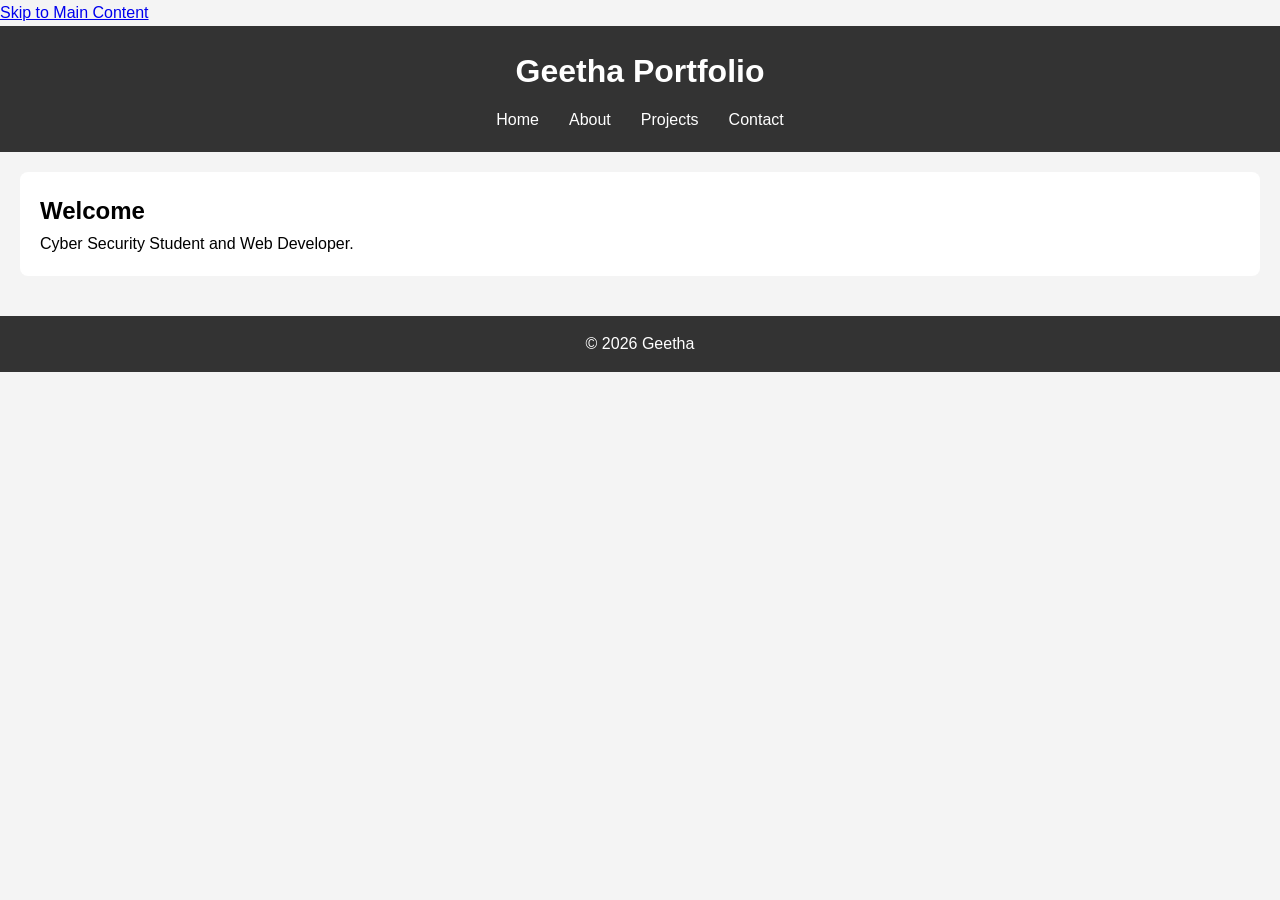
<file: Portfolio-Website/index.html>
<!DOCTYPE html>
<html lang="en">
<head>
<meta charset="UTF-8">
<meta name="viewport" content="width=device-width, initial-scale=1.0">
<meta name="description" content="Geetha Portfolio Website">
<title>Geetha Portfolio</title>

<link rel="stylesheet" href="css/style.css">
</head>

<body>

<a href="#main-content" class="skip-link">
Skip to Main Content
</a>

<header>
<h1>Geetha Portfolio</h1>

<nav aria-label="Main Navigation">
<ul>
<li><a href="index.html">Home</a></li>
<li><a href="about.html">About</a></li>
<li><a href="projects.html">Projects</a></li>
<li><a href="contact.html">Contact</a></li>
</ul>
</nav>
</header>

<main id="main-content">

<section>
<h2>Welcome</h2>
<p>Cyber Security Student and Web Developer.</p>
</section>

</main>

<footer>
<p>&copy; 2026 Geetha</p>
</footer>

</body>
</html>
</file>
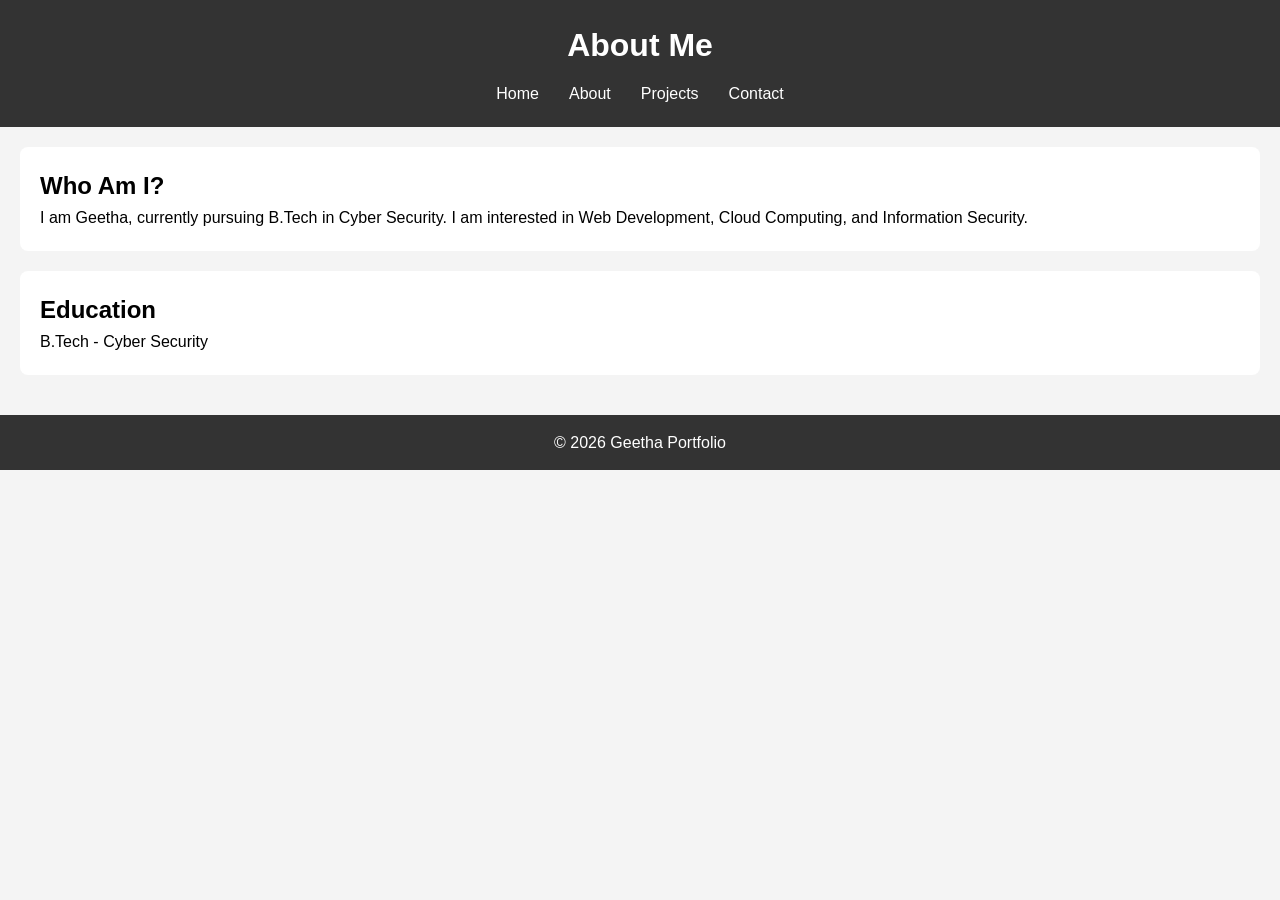
<file: Portfolio-Website/about.html>
<!DOCTYPE html>
<html lang="en">
<head>
<meta charset="UTF-8">
<meta name="viewport" content="width=device-width, initial-scale=1.0">
<title>About Me</title>
<link rel="stylesheet" href="css/style.css">
</head>
<body>

<header>
    <h1>About Me</h1>

    <nav aria-label="Main Navigation">
        <ul>
            <li><a href="index.html">Home</a></li>
            <li><a href="about.html">About</a></li>
            <li><a href="projects.html">Projects</a></li>
            <li><a href="contact.html">Contact</a></li>
        </ul>
    </nav>
</header>

<main>
<section>
    <h2>Who Am I?</h2>
    <p>
        I am Geetha, currently pursuing B.Tech in Cyber Security.
        I am interested in Web Development, Cloud Computing,
        and Information Security.
    </p>
</section>

<section>
    <h2>Education</h2>
    <p>B.Tech - Cyber Security</p>
</section>
</main>

<footer>
    <p>&copy; 2026 Geetha Portfolio</p>
</footer>

</body>
</html>
</file>
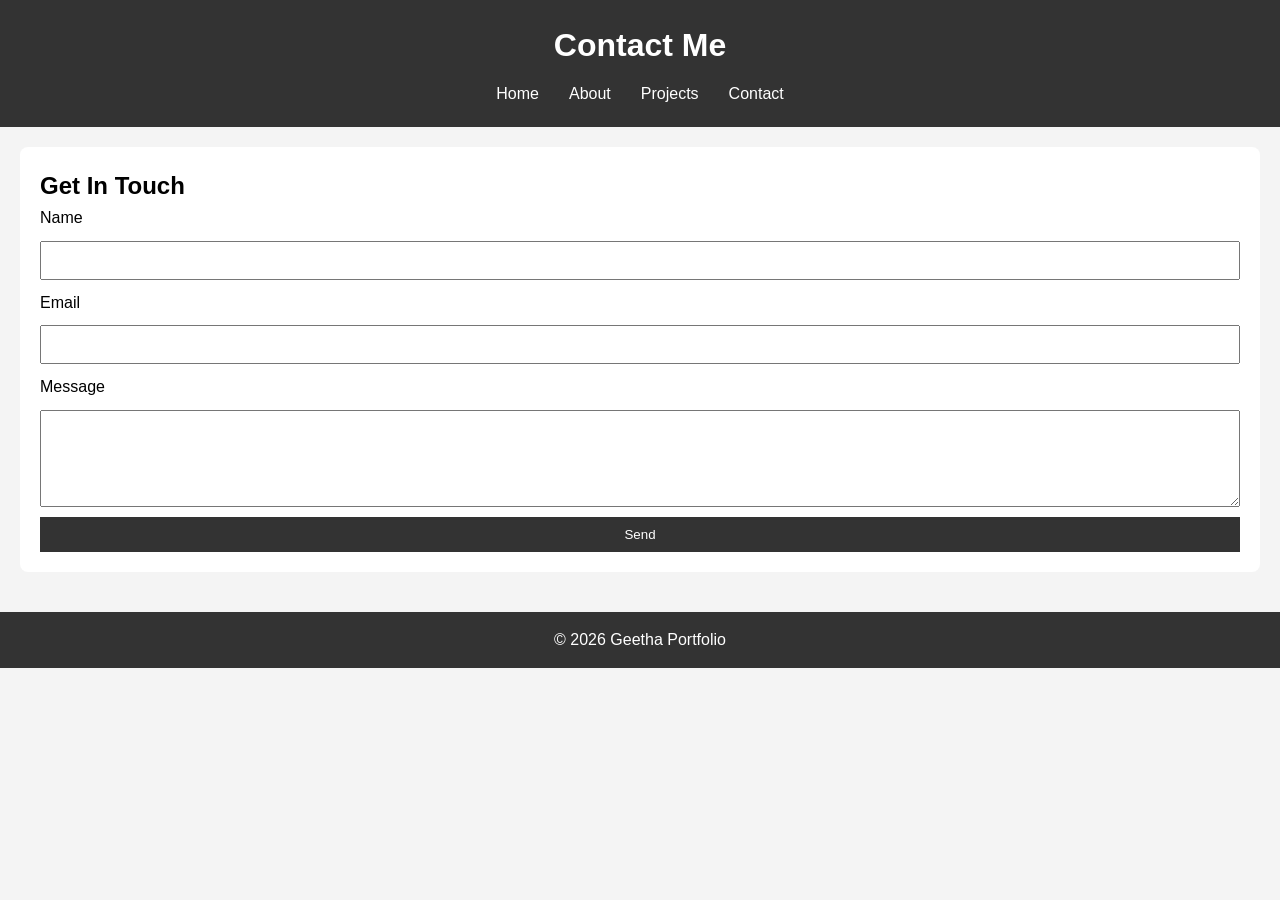
<file: Portfolio-Website/contact.html>
<!DOCTYPE html>
<html lang="en">
<head>
<meta charset="UTF-8">
<meta name="viewport" content="width=device-width, initial-scale=1.0">
<title>Contact</title>
<link rel="stylesheet" href="css/style.css">
</head>
<body>

<header>
    <h1>Contact Me</h1>

    <nav aria-label="Main Navigation">
        <ul>
            <li><a href="index.html">Home</a></li>
            <li><a href="about.html">About</a></li>
            <li><a href="projects.html">Projects</a></li>
            <li><a href="contact.html">Contact</a></li>
        </ul>
    </nav>
</header>

<main>

<section>
    <h2>Get In Touch</h2>

    <form>
        <label for="name">Name</label>
        <input type="text" id="name" required>

        <label for="email">Email</label>
        <input type="email" id="email" required>

        <label for="message">Message</label>
        <textarea id="message" rows="5" required></textarea>

        <button type="submit">Send</button>
    </form>

</section>

</main>

<footer>
    <p>&copy; 2026 Geetha Portfolio</p>
</footer>

</body>
</html>
</file>
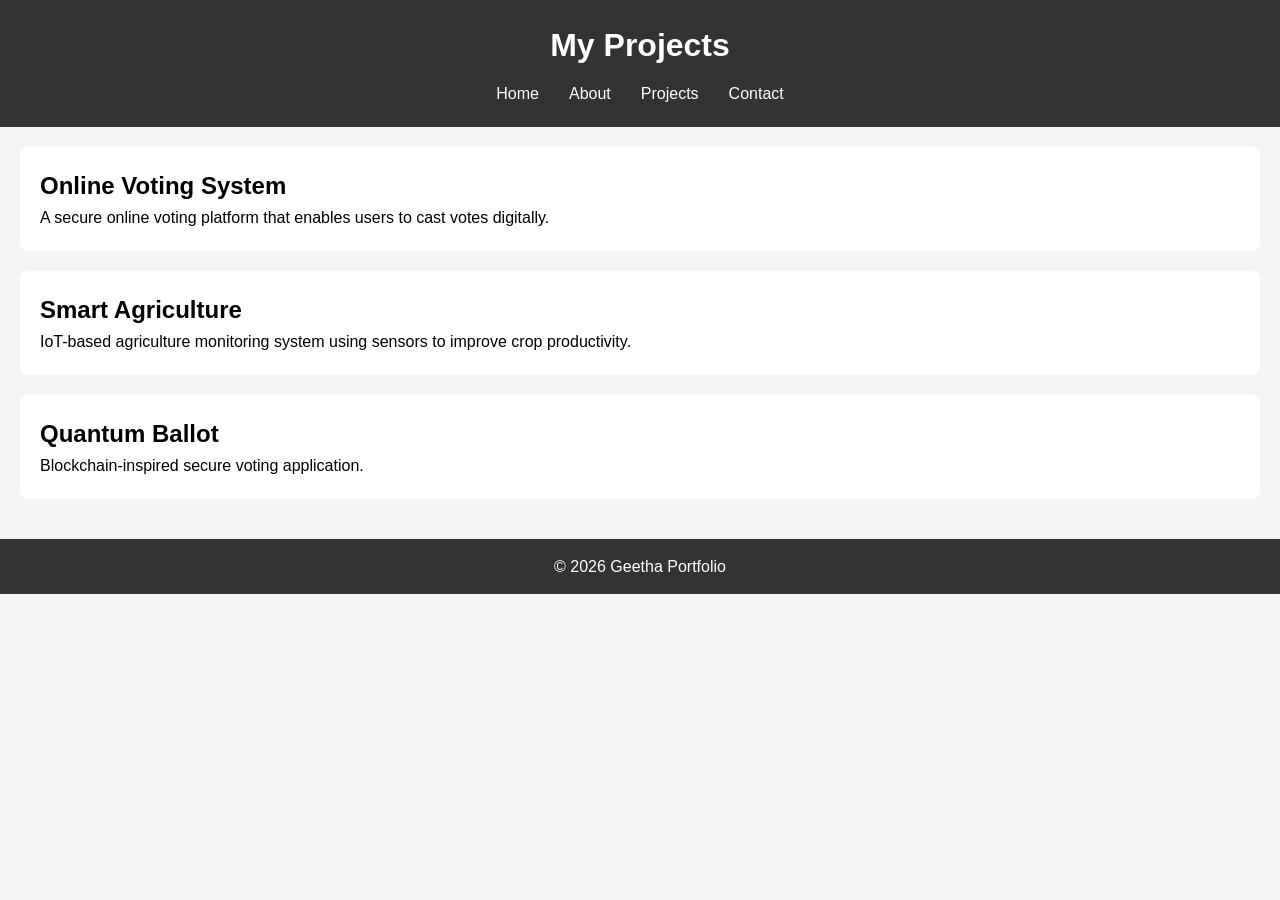
<file: Portfolio-Website/projects.html>
<!DOCTYPE html>
<html lang="en">
<head>
<meta charset="UTF-8">
<meta name="viewport" content="width=device-width, initial-scale=1.0">
<title>Projects</title>
<link rel="stylesheet" href="css/style.css">
</head>
<body>

<header>
    <h1>My Projects</h1>

    <nav aria-label="Main Navigation">
        <ul>
            <li><a href="index.html">Home</a></li>
            <li><a href="about.html">About</a></li>
            <li><a href="projects.html">Projects</a></li>
            <li><a href="contact.html">Contact</a></li>
        </ul>
    </nav>
</header>

<main>

<section>
    <h2>Online Voting System</h2>
    <p>
        A secure online voting platform that enables
        users to cast votes digitally.
    </p>
</section>

<section>
    <h2>Smart Agriculture</h2>
    <p>
        IoT-based agriculture monitoring system using sensors
        to improve crop productivity.
    </p>
</section>

<section>
    <h2>Quantum Ballot</h2>
    <p>
        Blockchain-inspired secure voting application.
    </p>
</section>

</main>

<footer>
    <p>&copy; 2026 Geetha Portfolio</p>
</footer>

</body>
</html>
</file>
<file: Portfolio-Website/css/style.css>
*{
    margin:0;
    padding:0;
    box-sizing:border-box;
}

body{
    font-family:Arial, sans-serif;
    line-height:1.6;
    background:#f4f4f4;
}

header{
    background:#333;
    color:white;
    padding:20px;
}

header h1{
    text-align:center;
}

nav ul{
    display:flex;
    justify-content:center;
    list-style:none;
    margin-top:10px;
}

nav ul li{
    margin:0 15px;
}

nav a{
    color:white;
    text-decoration:none;
}

main{
    padding:20px;
}

section{
    background:white;
    padding:20px;
    margin-bottom:20px;
    border-radius:8px;
}

form{
    display:flex;
    flex-direction:column;
}

input,
textarea{
    padding:10px;
    margin:10px 0;
}

button{
    padding:10px;
    background:#333;
    color:white;
    border:none;
    cursor:pointer;
}

footer{
    background:#333;
    color:white;
    text-align:center;
    padding:15px;
}
</file>
